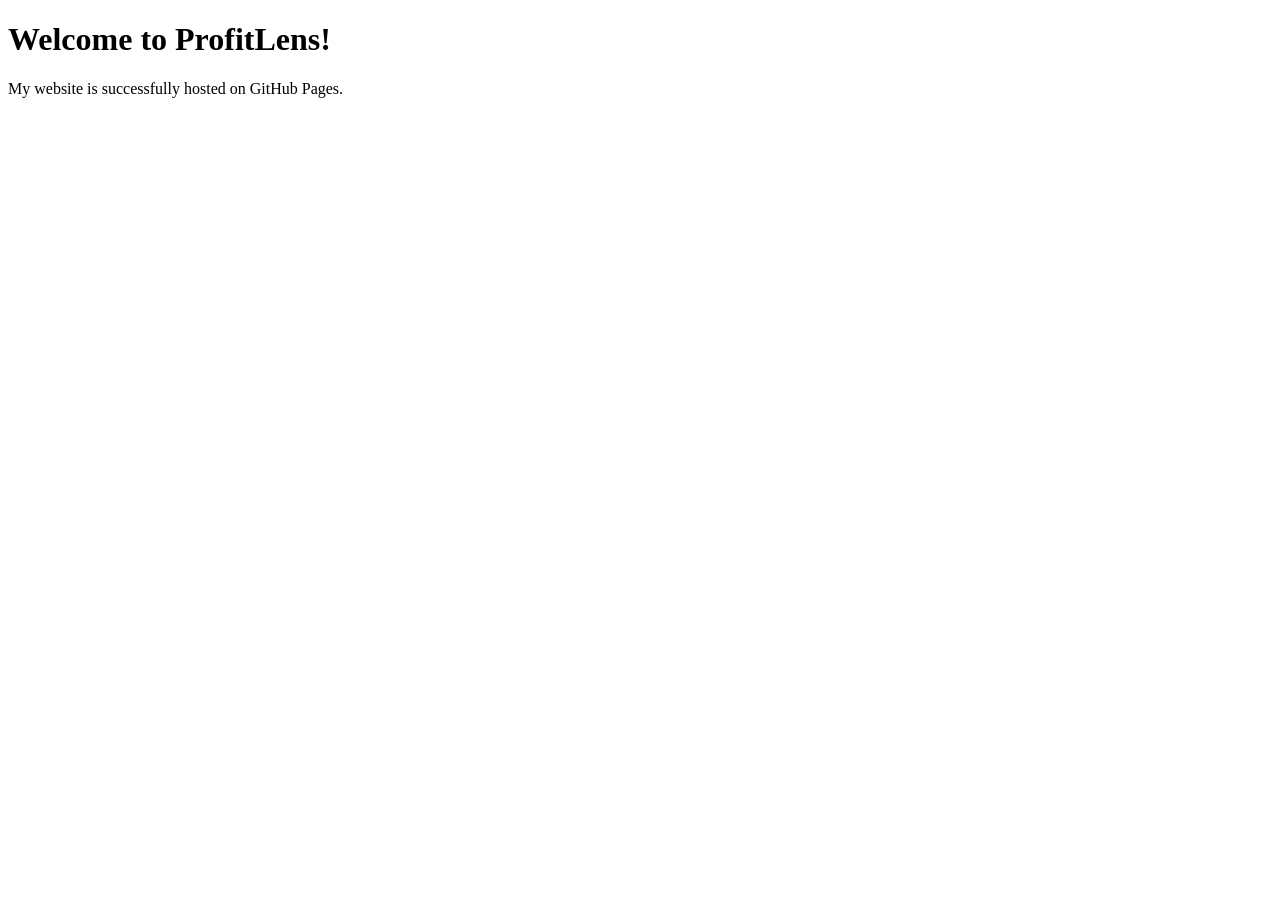
<file: index.html>
<!DOCTYPE html>
<html lang="en">

<head>
    <meta charset="UTF-8">
    <title>ProfitLens</title>
</head>

<body>
    <h1>Welcome to ProfitLens!</h1>
    <p>My website is successfully hosted on GitHub Pages.</p>
</body>

</html>
</file>
